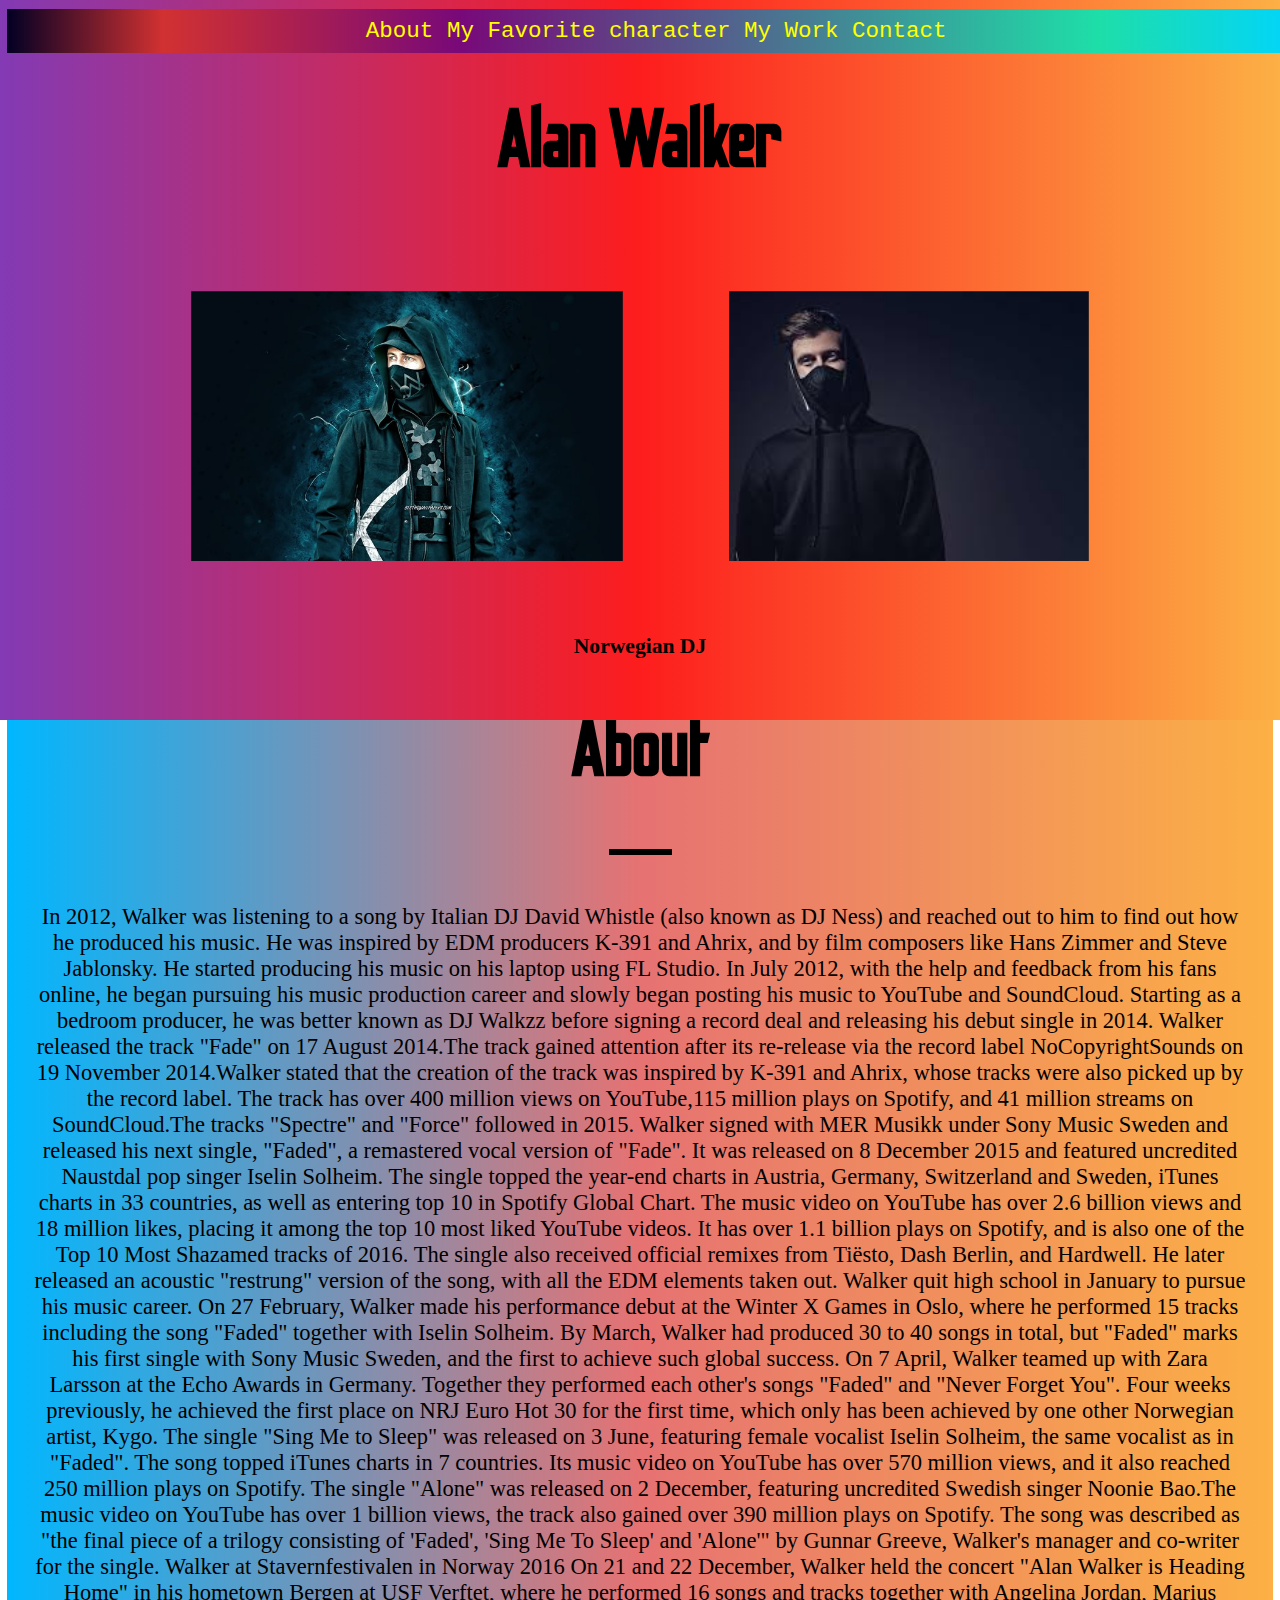
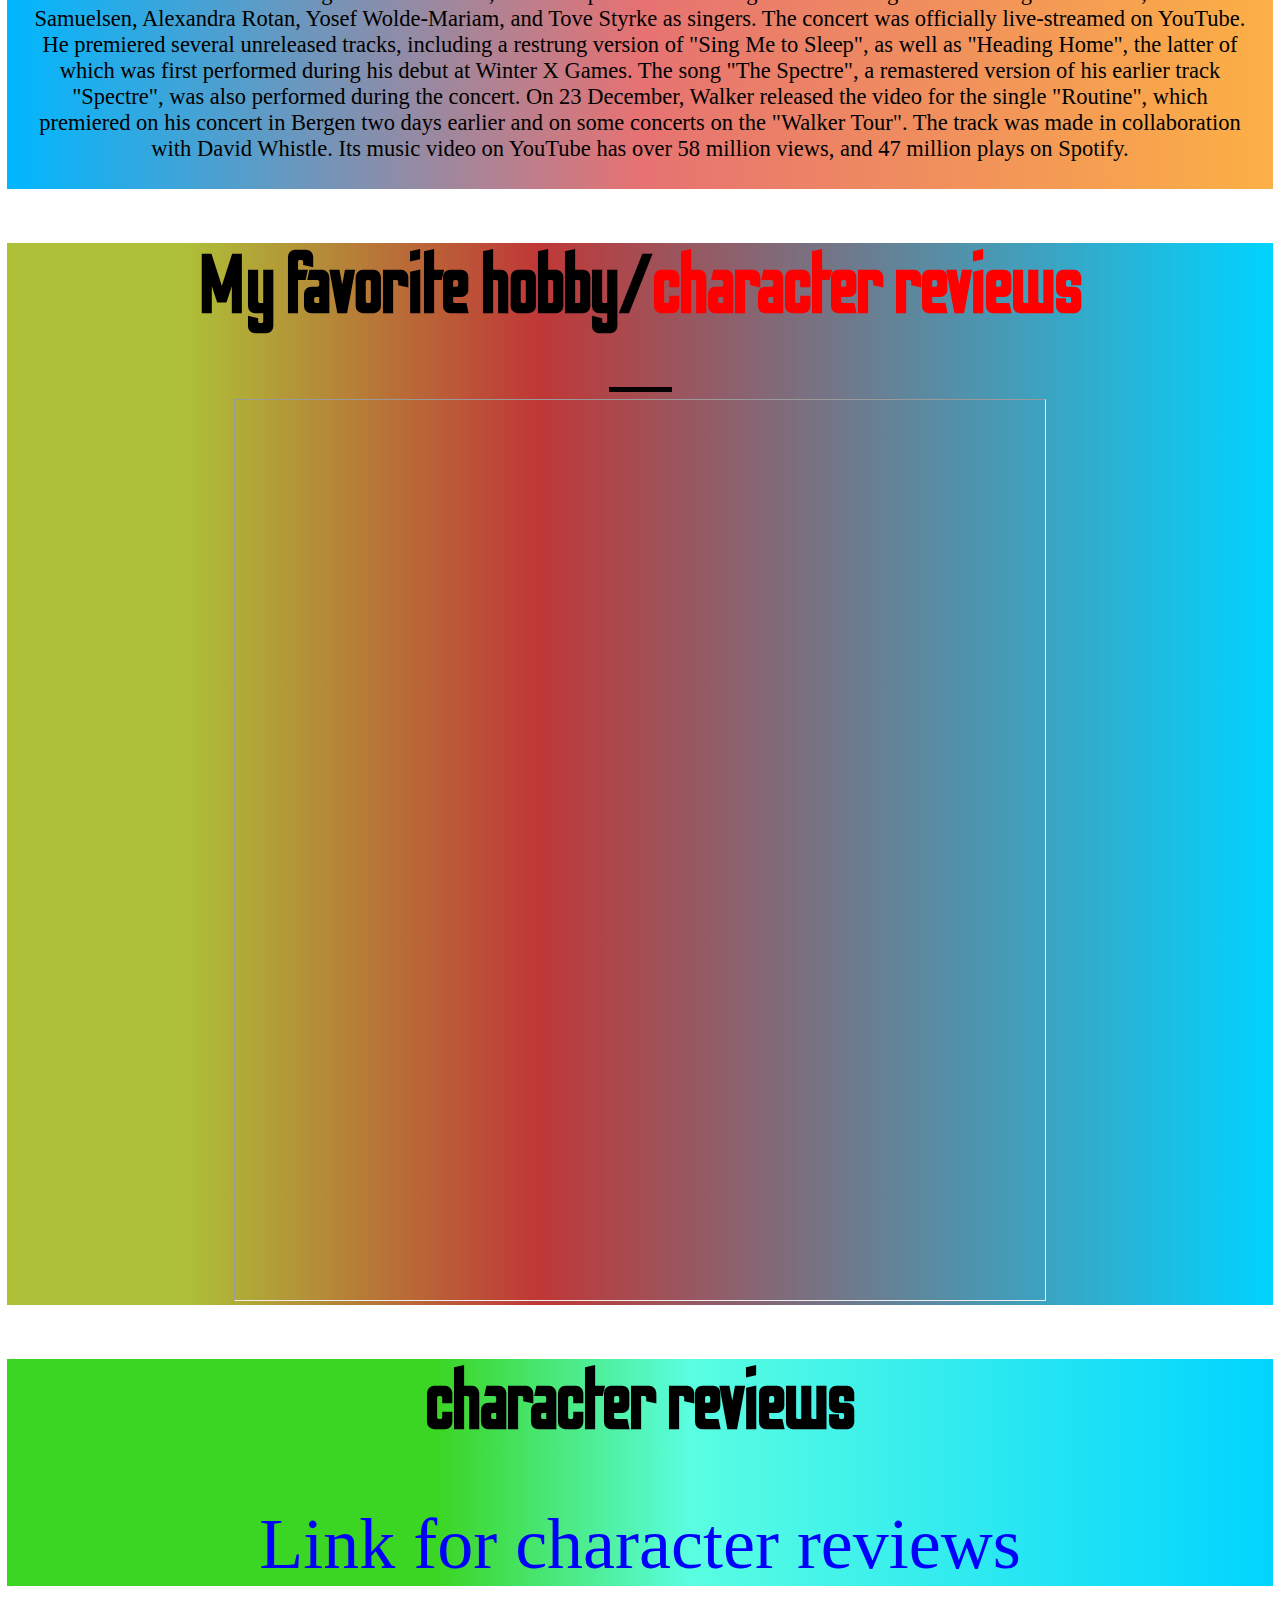
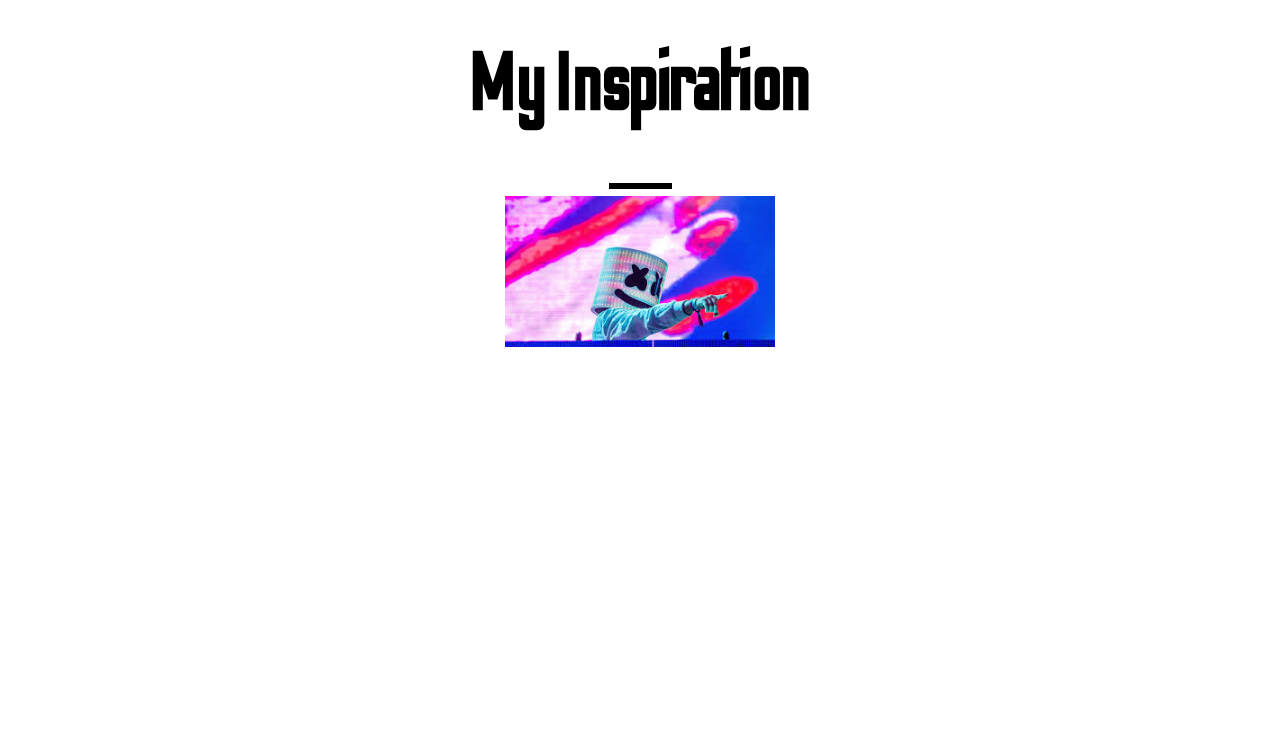
<file: index.html>
<!DOCTYPE html>
<html lang="">

<head>
    <meta charset="utf-8">
    <meta name="viewport" content="width=device-width, initial-scale=1.0">
    <title>DESCRIBE YOUR FAVOURITE</title>
    <link rel="preconnect" href="https://fonts.gstatic.com">
    <link href="https://fonts.googleapis.com/css2?family=Itim&display=swap" rel="stylesheet">
    <link rel="preconnect" href="https://fonts.gstatic.com">
    <link href="https://fonts.googleapis.com/css2?family=Odibee+Sans&display=swap" rel="stylesheet">

</head>

<body>
    <center>
        <ul class="menu">
            <li class="link"><a href="#About">About</a></li>
            <li class="link"><a href="#fav-hobby">My Favorite character</a></li>
            <li class="link"><a href="work.html">My Work</a></li>
            <li class="link"><a href="#Contact">Contact</a></li>
        </ul>
    </center>
    <section id="My-Favorite-character">
        <div class="first-p-i">
            <h1 class="text">Alan Walker</h1>
            <span class="image">
                <img src="alan%201.jpg" class="image">
                <img src="alan%202.jpg" class="image">

            </span>
            <br>
            <h2>Norwegian DJ</h2>
        </div>
    </section>
    <section id="About">
        <h1 class="text">
            About</h1>
        <div class="dash">
        </div>
        <p id="career"> In 2012, Walker was listening to a song by Italian DJ David Whistle (also known as DJ Ness) and reached out to him to find out how he produced his music. He was inspired by EDM producers K-391 and Ahrix, and by film composers like Hans Zimmer and Steve Jablonsky. He started producing his music on his laptop using FL Studio. In July 2012, with the help and feedback from his fans online, he began pursuing his music production career and slowly began posting his music to YouTube and SoundCloud. Starting as a bedroom producer, he was better known as DJ Walkzz before signing a record deal and releasing his debut single in 2014.

            Walker released the track "Fade" on 17 August 2014.The track gained attention after its re-release via the record label NoCopyrightSounds on 19 November 2014.Walker stated that the creation of the track was inspired by K-391 and Ahrix, whose tracks were also picked up by the record label. The track has over 400 million views on YouTube,115 million plays on Spotify, and 41 million streams on SoundCloud.The tracks "Spectre" and "Force" followed in 2015.

            Walker signed with MER Musikk under Sony Music Sweden and released his next single, "Faded", a remastered vocal version of "Fade". It was released on 8 December 2015 and featured uncredited Naustdal pop singer Iselin Solheim. The single topped the year-end charts in Austria, Germany, Switzerland and Sweden, iTunes charts in 33 countries, as well as entering top 10 in Spotify Global Chart. The music video on YouTube has over 2.6 billion views and 18 million likes, placing it among the top 10 most liked YouTube videos. It has over 1.1 billion plays on Spotify, and is also one of the Top 10 Most Shazamed tracks of 2016. The single also received official remixes from Tiësto, Dash Berlin, and Hardwell. He later released an acoustic "restrung" version of the song, with all the EDM elements taken out.

            Walker quit high school in January to pursue his music career. On 27 February, Walker made his performance debut at the Winter X Games in Oslo, where he performed 15 tracks including the song "Faded" together with Iselin Solheim. By March, Walker had produced 30 to 40 songs in total, but "Faded" marks his first single with Sony Music Sweden, and the first to achieve such global success. On 7 April, Walker teamed up with Zara Larsson at the Echo Awards in Germany. Together they performed each other's songs "Faded" and "Never Forget You". Four weeks previously, he achieved the first place on NRJ Euro Hot 30 for the first time, which only has been achieved by one other Norwegian artist, Kygo.

            The single "Sing Me to Sleep" was released on 3 June, featuring female vocalist Iselin Solheim, the same vocalist as in "Faded". The song topped iTunes charts in 7 countries. Its music video on YouTube has over 570 million views, and it also reached 250 million plays on Spotify.

            The single "Alone" was released on 2 December, featuring uncredited Swedish singer Noonie Bao.The music video on YouTube has over 1 billion views, the track also gained over 390 million plays on Spotify. The song was described as "the final piece of a trilogy consisting of 'Faded', 'Sing Me To Sleep' and 'Alone'" by Gunnar Greeve, Walker's manager and co-writer for the single.


            Walker at Stavernfestivalen in Norway 2016
            On 21 and 22 December, Walker held the concert "Alan Walker is Heading Home" in his hometown Bergen at USF Verftet, where he performed 16 songs and tracks together with Angelina Jordan, Marius Samuelsen, Alexandra Rotan, Yosef Wolde-Mariam, and Tove Styrke as singers. The concert was officially live-streamed on YouTube. He premiered several unreleased tracks, including a restrung version of "Sing Me to Sleep", as well as "Heading Home", the latter of which was first performed during his debut at Winter X Games. The song "The Spectre", a remastered version of his earlier track "Spectre", was also performed during the concert.

            On 23 December, Walker released the video for the single "Routine", which premiered on his concert in Bergen two days earlier and on some concerts on the "Walker Tour". The track was made in collaboration with David Whistle. Its music video on YouTube has over 58 million views, and 47 million plays on Spotify.</p>

    </section>
    <section id="fav-hobby">
        <h1 class="text">My favorite hobby/<a class="favhobb" href="#cr">character reviews</a></h1>
        <div class="dash"></div>
        <iframe src="https://en.wikipedia.org/wiki/Alan_Walker_(music_producer)" height="1000" width="900"></iframe>
    </section>
    <section id="cr">
        <h1 class="text">character reviews
        </h1>
        <div>
        </div>
        <a class="acr" href="https://en.wikipedia.org/wiki/Alan_Walker_(music_producer)" target=_blank>Link for character reviews</a>

    </section>
    <section id="imglin"><h1 class="text">My Inspiration</h1>
    <div class="dash"></div>
    <a class="imga" href="https://en.wikipedia.org/wiki/Marshmello" target="_blank"><img src="marsh%204.jpg" class="imgai"></a></section>

</body>

</html>
<link rel="stylesheet" href="style.css">
</file>
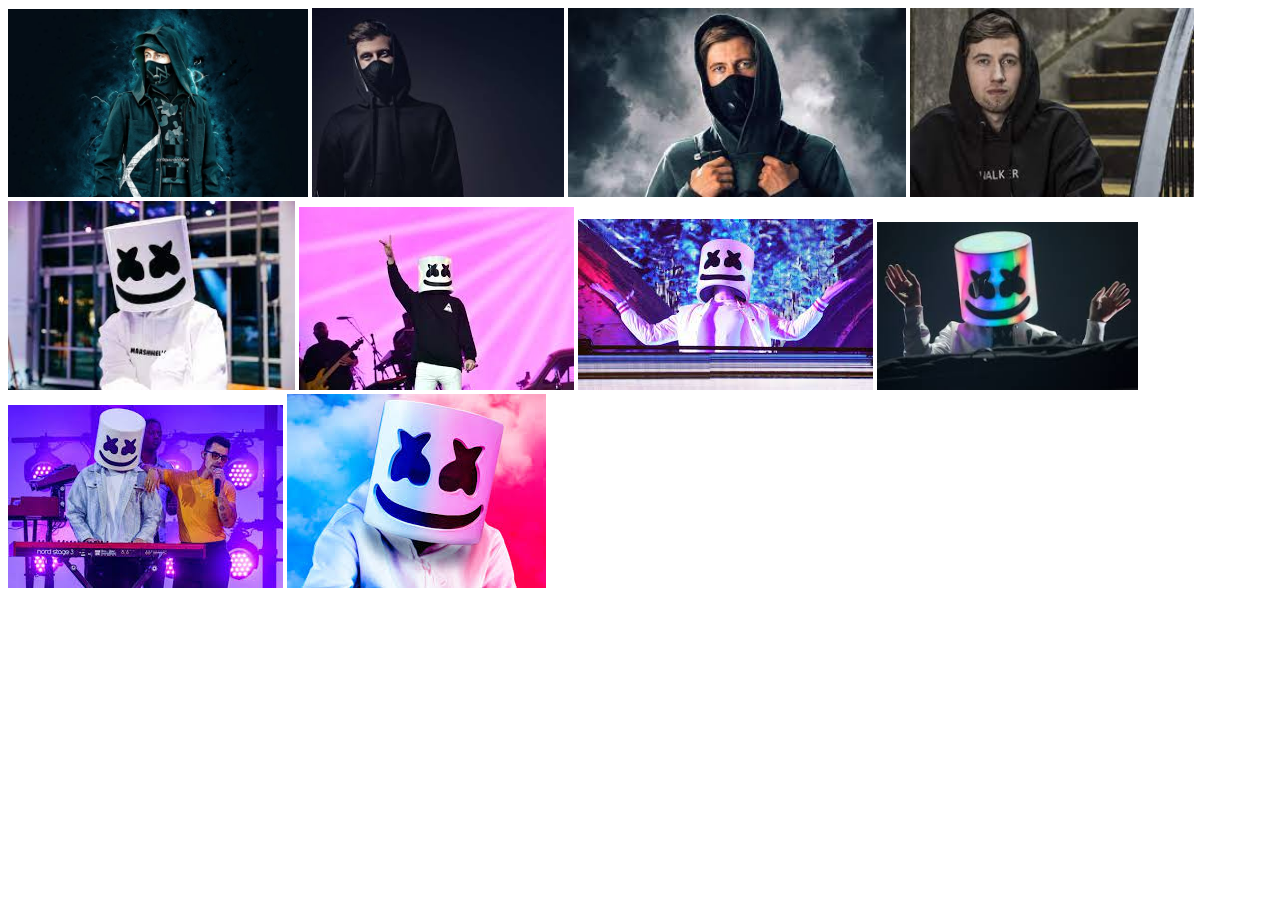
<file: work.html>
<html>

<head>
    <title>
        Photo Gallery</title>
</head>

<body>
    <span><img src="alan%201.jpg" width="300"></span>
    <span><img src="alan%202.jpg" height="189"></span>
    <span><img src="alan.jiff.jfif" height="189"></span>
    <span><img src="alanwork.jfif" height="189"></span>
    <span><img src="marsh2.jfif" height="189"></span>
    <span><img src="marsh3.jfif"></span>
    <span><img src="marshjfif.jfif"></span>
    <span><img src="marsh4.jfif" height="168"></span>
    <span><img src="marsh5.jfif"></span>
    <span><img src="marsh6.jfif"></span>
    
</body>


</html>
</file>
<file: style.css>
body {
    text-align: center;
    padding-top: 716px;
    zoom:0.9
 

}

#My-Favorite-character {
    background: linear-gradient(90deg, rgba(131,58,180,1) 0%, rgba(253,29,29,1) 50%, rgba(252,176,69,1) 100%);
    position: absolute;
    left: 0;
    right: 0;
    top: 0;
    bottom: 0;
    height: 800px;
    display: table;
    width: 100%;
    
   

}

.first-p-i {
    display: table-cell;
    position: relative;
    vertical-align: middle;
    
}

.image {
    border-radius: 1%;
    height: 300px;
    padding: 4%;
}

.dash {
    width: 70px;
    height: 6px;
    background: black;
    margin: 8px auto;
    
    
}
@import url('https://fonts.googleapis.com/css2?family=Playfair+Display:wght@500&display=swap');
#About {
    font-size:25px;
    font-family: 'Playfair Display', serif;
    background: linear-gradient(90deg, rgba(0,183,255,1) 0%, rgba(230,114,114,1) 50%, rgba(252,176,69,1) 100%);
}
 #career{
    padding: 30px;
     background: linear-gradient(90deg, rgba(0,183,255,1) 0%, rgba(230,114,114,1) 50%, rgba(252,176,69,1) 100%);

}
h1{
font-size: 90px;  
    font-family: 'Playfair Display', serif;
}
.menu{
    list-style: none;
    position:fixed;
    cursor:pointer;
    z-index: 10;
    top:10px;
    font-family: 'Roboto Mono', monospace;
    width:100%;
background: linear-gradient(90deg, rgba(2,0,36,1) 0%, rgba(209,49,49,1) 12%, rgba(120,9,121,1) 35%, rgba(30,222,168,1) 84%, rgba(0,212,255,1) 100%);
    font-size:25px;
    margin-top:0;
    opacity: 100%;
    background: linear-gradient(90deg, rgba(2,0,36,1) 0%, rgba(209,49,49,1) 12%, rgba(120,9,121,1) 35%, rgba(30,222,168,1) 84%, rgba(0,212,255,1) 100%);
    padding: 10px;
    letter-spacing: px;
        
}

link{
 
    padding-left:25px;
    padding-right:35px;

}
a:hover{
    color:aqua;
    font-style: italic;
    background-color: red;
    font-size: 50px;
    border-radius: 50px;
    
}
a:active{
    color:black;
    font-size: 30px;
}
a{
    color: yellow;
    text-decoration: none;
}
li {
  display: inline;
}
html{
    scroll-behavior: smooth;
}
.text{
    font-family: 'Odibee Sans', cursive;
}
.acr{
    color: blue;
    font-size: 500%;
}
.favhobb{
    color: red;
    font-size: 100%;
}
#fav-hobby{
    background: linear-gradient(90deg, rgba(174,192,55,1) 14%, rgba(192,55,55,1) 42%, rgba(0,212,255,1) 100%);
}
#cr{
    background: linear-gradient(90deg, rgba(59,213,35,1) 34%, rgba(90,254,225,1) 54%, rgba(0,212,255,1) 100%);

}
.imga{
    transition:transform;
}
.imga:hover{
    color:transparent;
    font-style: italic;
    background-color: transparent;
    font-size: 0px;
    border-radius: 50px;
}
.imgai:hover{
        transform: scale(0.9);
}
</file>
